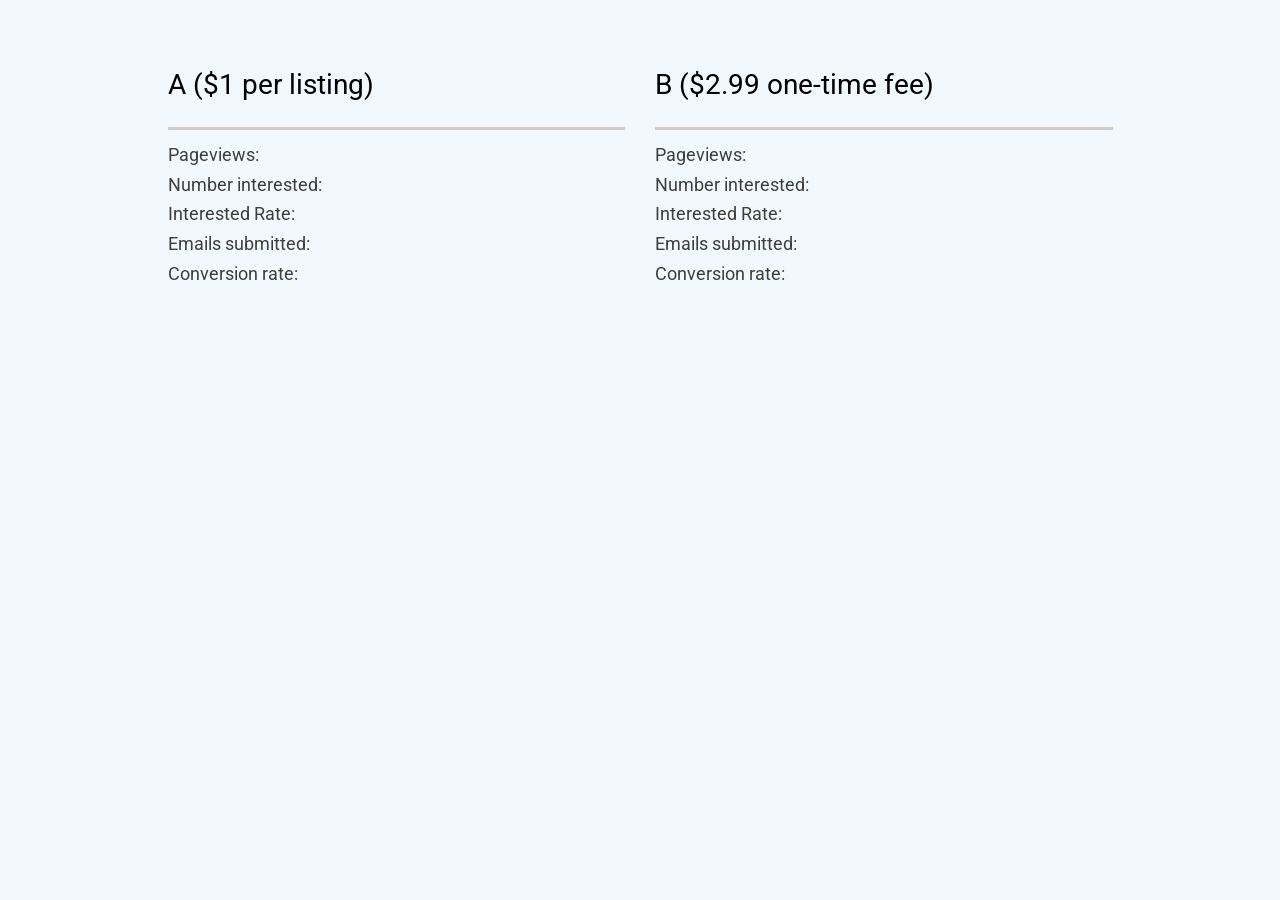
<file: texchange/analytics.html>
<!DOCTYPE html>
<html lang="en">
    <head>
        <meta name="viewport" content="width=device-width, initial-scale=1">
        <link rel="stylesheet" type="text/css" href="bootstrap.min.css">
        <link rel="stylesheet" type="text/css" href="style.css">
        <script src="https://cdn.firebase.com/js/client/2.3.1/firebase.js"></script>
    </head>
    <body>
        <div class="container">
            <div class="row">
                <div class="col-md-1"></div>
                <div class="col-md-5 mt">
                    <h3 class="header">
                        A ($1 per listing)
                    </h3>
                    <hr class="long-gray-hr pull-left">
                    <h4>Pageviews:</h4>
                    <strong><span id="pageviews-a"></span></strong>
                    <h4>Number interested:</h4>
                    <strong><span id="interested-a"></span></strong>
                    <h4>Interested Rate:</h4>
                    <strong><span id="interested-rate-a"></span></strong>
                    <h4>Emails submitted:</h4>
                    <strong><span id="emails-a"></span></strong>
                    <h4>Conversion rate:</h4>
                    <strong><span id="conversion-rate-a"></span></strong>
                </div>
                <div class="col-md-5 mt">
                    <h3 class="header">
                        B ($2.99 one-time fee)
                    </h3>
                    <hr class="long-gray-hr pull-left">
                    <h4>Pageviews:</h4>
                    <strong><span id="pageviews-b"></span></strong>
                    <h4>Number interested:</h4>
                    <strong><span id="interested-b"></span></strong>
                    <h4>Interested Rate:</h4>
                    <strong><span id="interested-rate-b"></span></strong>
                    <h4>Emails submitted:</h4>
                    <strong><span id="emails-b"></span></strong>
                    <h4>Conversion rate:</h4>
                    <strong><span id="conversion-rate-b"></span></strong>
                </div>
                <div class="col-md-1"></div>
            </div>
        </div>

        <script src="analytics.js"></script>
    </body>
</html>
</file>
<file: texchange/style.css>
body {
    background-color: #F2F9FE;
}
#logo {
    height: 220px;
}
#logo-lg {
    height: 325px;
}
h1 {
    font-size: 48px !important;
}
@media (max-width: 992px) {
    #logo {
        height: 155px;
    }
    #logo-lg {
        height: 155px;
    }
    h1 {
        font-size: 38px !important;
    }
}
.vcenter {
    display: inline-block;
    vertical-align: middle;
    float: none;
}
.jumbotron {
    margin: 50px 10px;
    background-color: rgba(205, 233, 254, 0.5);
    text-align: center;
}
.mt {
    margin-top: 50px;
}
h2 {
    font-weight: normal;
    color: #5dca88;
    font-size: 36px;
    line-height: 48px;
}
h3 {
    color: #ccc;
    font-weight: 400;
    font-size: 28px;
}
h3.header {
    color: #000;
}
p {
    padding: 0;
    margin-bottom: 12px;
    font-weight: 300;
    font-size: 20px;
    line-height: 30px;
    color: #666;
    margin-top: 10px;
}
hr.short-gray-hr {
    width: 25%;
    border-bottom: 3px solid #ccc;
    margin-left: 0;
}
hr.long-gray-hr {
    width: 100%;
    border-bottom: 3px solid #ccc;
    margin: 0 auto;
    margin-top: 15px;
    margin-bottom: 15px;
}
.subscribe {
    margin-bottom: 10px;
}
.btn {
    width: 100%;
    line-height: 26px;
    font-size: 16px;
    text-transform: none;
}
.btn-green {
    color: white;
    background-color: #5dca88;
}
.btn-green:hover {
    background-color: #2a9755;
}
</file>
